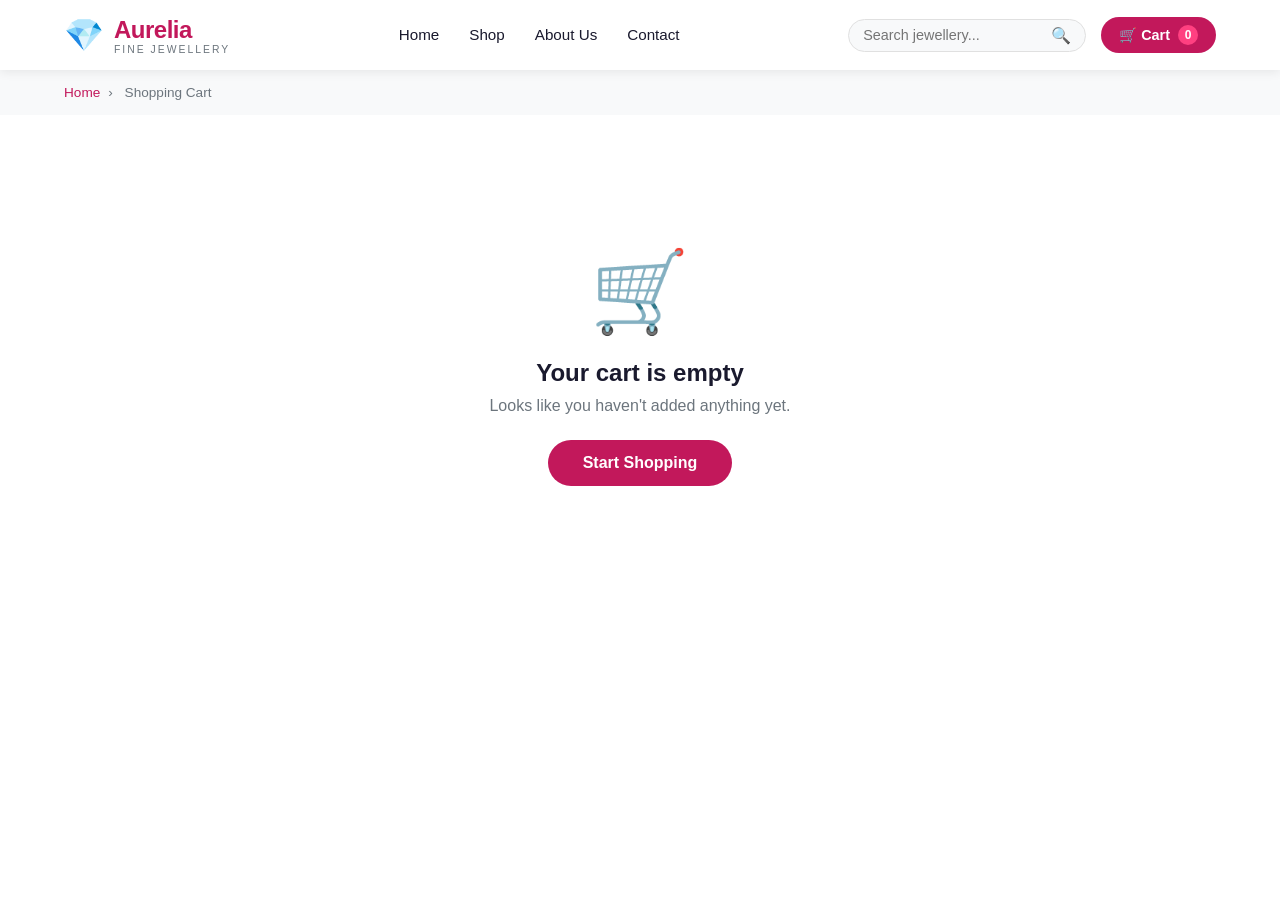
<file: src/main/resources/static/cart.html>
<!DOCTYPE html>
<html lang="en">
<head>
  <meta charset="UTF-8">
  <meta name="viewport" content="width=device-width, initial-scale=1.0">
  <title>Cart – Aurelia</title>
  <link rel="stylesheet" href="css/style.css">
</head>
<body>

<!-- NAVBAR -->
<nav class="navbar">
  <div class="logo">
    <span class="logo-icon">💎</span>
    <div>
      <div class="logo-text">Aurelia</div>
      <div class="logo-sub">Fine Jewellery</div>
    </div>
  </div>
  <ul class="nav-links">
    <li><a href="index.html">Home</a></li>
    <li><a href="shop.html">Shop</a></li>
    <li><a href="index.html#about">About Us</a></li>
    <li><a href="index.html#contact">Contact</a></li>
  </ul>
  <div class="nav-actions">
    <form class="search-box" id="navbar-search">
      <input type="text" id="navbar-search-input" placeholder="Search jewellery...">
      <button type="submit">🔍</button>
    </form>
    <button class="cart-btn" onclick="window.location.href='cart.html'">
      🛒 Cart <span class="cart-count" id="cart-count">0</span>
    </button>
  </div>
  <button class="hamburger"><span></span><span></span><span></span></button>
</nav>

<div class="breadcrumb">
  <a href="index.html">Home</a><span>›</span> Shopping Cart
</div>

<div class="cart-layout" id="cart-layout"></div>

<script src="js/cart.js"></script>
<script>
function renderCart() {
  const items = Cart.get();
  const layout = document.getElementById('cart-layout');

  if (items.length === 0) {
    layout.innerHTML = `
      <div class="empty-cart" style="width:100%;">
        <div class="empty-icon">🛒</div>
        <h3>Your cart is empty</h3>
        <p>Looks like you haven't added anything yet.</p>
        <button class="btn-primary" style="background:var(--primary);color:white;padding:14px 35px;border-radius:30px;font-size:1rem;font-weight:700;border:none;cursor:pointer;" onclick="window.location.href='shop.html'">Start Shopping</button>
      </div>`;
    return;
  }

  const subtotal = Cart.total();
  const shipping = subtotal >= 999 ? 0 : 99;
  const total    = subtotal + shipping;

  layout.innerHTML = `
    <div class="cart-items">
      <h2 style="font-size:1.4rem;font-weight:800;margin-bottom:20px;">Shopping Cart (${items.length} item${items.length > 1 ? 's' : ''})</h2>
      ${items.map(item => `
        <div class="cart-item" id="item-${item.key.replace(/[^a-z0-9]/gi,'_')}">
          <img src="${item.imageUrl}" alt="${item.name}" onerror="this.src='https://via.placeholder.com/100?text=Aurelia'">
          <div class="cart-item-info">
            <div class="cart-item-name">${item.name}</div>
            <div class="cart-item-meta">Brand: ${item.brand} · Size: ${item.size}${item.color ? ' · Colour: ' + item.color : ''}</div>
            <div class="cart-item-price">${formatPrice(item.price)}</div>
            <div class="cart-item-actions">
              <div class="qty-control">
                <button onclick="updateQty('${item.key}', ${item.qty - 1})">−</button>
                <span>${item.qty}</span>
                <button onclick="updateQty('${item.key}', ${item.qty + 1})">+</button>
              </div>
              <span style="color:var(--gray);font-size:0.85rem;">= ${formatPrice(item.price * item.qty)}</span>
              <button class="btn-remove" onclick="removeItem('${item.key}')">✕ Remove</button>
            </div>
          </div>
        </div>`).join('')}
      <button onclick="window.location.href='shop.html'" style="background:none;border:none;color:var(--primary);font-weight:700;cursor:pointer;font-size:0.9rem;margin-top:10px;">← Continue Shopping</button>
    </div>

    <div class="cart-summary">
      <h3>Order Summary</h3>
      <div class="summary-row"><span>Subtotal (${items.reduce((s,i)=>s+i.qty,0)} items)</span><span>${formatPrice(subtotal)}</span></div>
      <div class="summary-row"><span>Shipping</span><span>${shipping === 0 ? '<span style="color:#4caf50;font-weight:700;">FREE</span>' : formatPrice(shipping)}</span></div>
      ${shipping > 0 ? `<div style="font-size:0.8rem;color:var(--gray);margin-bottom:10px;">Add ${formatPrice(999 - subtotal)} more for free shipping</div>` : ''}
      <div class="summary-row total"><span>Total</span><span>${formatPrice(total)}</span></div>
      <button class="btn-checkout" onclick="window.location.href='checkout.html'">Proceed to Checkout →</button>
      <div style="text-align:center;margin-top:15px;font-size:0.8rem;color:var(--gray);">🔒 Secure checkout · Free returns</div>
    </div>`;
}

function updateQty(key, newQty) {
  if (newQty < 1) { removeItem(key); return; }
  if (newQty > 10) return;
  Cart.updateQty(key, newQty);
  renderCart();
}

function removeItem(key) {
  Cart.remove(key);
  showToast('Item removed from cart', 'error');
  renderCart();
}

renderCart();
</script>
</body>
</html>
</file>
<file: src/main/resources/static/css/style.css>
* { margin: 0; padding: 0; box-sizing: border-box; }

:root {
  --primary: #c2185b;
  --primary-dark: #880e4f;
  --primary-light: #f8bbd0;
  --accent: #ff4081;
  --dark: #1a1a2e;
  --gray: #6c757d;
  --light-gray: #f8f9fa;
  --white: #ffffff;
  --shadow: 0 4px 20px rgba(0,0,0,0.1);
  --radius: 12px;
}

body { font-family: 'Segoe UI', sans-serif; color: var(--dark); background: var(--white); }

a { text-decoration: none; color: inherit; }

/* ── NAVBAR ── */
.navbar {
  position: sticky; top: 0; z-index: 1000;
  background: var(--white);
  box-shadow: 0 2px 10px rgba(0,0,0,0.08);
  padding: 0 5%;
  display: flex; align-items: center; justify-content: space-between;
  height: 70px;
}

.logo { display: flex; align-items: center; gap: 10px; }
.logo-icon { font-size: 2rem; }
.logo-text { font-size: 1.5rem; font-weight: 800; color: var(--primary); letter-spacing: -0.5px; }
.logo-sub { font-size: 0.65rem; color: var(--gray); letter-spacing: 2px; text-transform: uppercase; }

.nav-links { display: flex; gap: 30px; list-style: none; }
.nav-links a { font-weight: 500; font-size: 0.95rem; color: var(--dark); transition: color 0.2s; }
.nav-links a:hover, .nav-links a.active { color: var(--primary); }

.nav-actions { display: flex; align-items: center; gap: 15px; }

.search-box {
  display: flex; align-items: center;
  border: 1.5px solid #e0e0e0; border-radius: 25px;
  padding: 6px 14px; gap: 8px; background: var(--light-gray);
  transition: border-color 0.2s;
}
.search-box:focus-within { border-color: var(--primary); }
.search-box input { border: none; background: none; outline: none; font-size: 0.9rem; width: 180px; }
.search-box button { background: none; border: none; cursor: pointer; color: var(--gray); font-size: 1rem; }

.cart-btn {
  position: relative; background: var(--primary); color: var(--white);
  border: none; border-radius: 25px; padding: 8px 18px;
  cursor: pointer; font-size: 0.9rem; font-weight: 600;
  display: flex; align-items: center; gap: 8px; transition: background 0.2s;
}
.cart-btn:hover { background: var(--primary-dark); }
.cart-count {
  background: var(--accent); color: white;
  border-radius: 50%; width: 20px; height: 20px;
  font-size: 0.75rem; display: flex; align-items: center; justify-content: center;
  font-weight: 700;
}

.hamburger { display: none; flex-direction: column; gap: 5px; cursor: pointer; background: none; border: none; }
.hamburger span { width: 25px; height: 2px; background: var(--dark); border-radius: 2px; transition: 0.3s; }

/* ── HERO ── */
.hero {
  background: linear-gradient(135deg, #880e4f 0%, #c2185b 50%, #e91e8c 100%);
  color: white; padding: 80px 5%; display: flex;
  align-items: center; justify-content: space-between; gap: 40px; min-height: 520px;
}
.hero-content { max-width: 550px; }
.hero-badge {
  display: inline-block; background: rgba(255,255,255,0.2);
  padding: 6px 16px; border-radius: 20px; font-size: 0.85rem;
  margin-bottom: 20px; letter-spacing: 1px;
}
.hero h1 { font-size: 3.2rem; font-weight: 900; line-height: 1.1; margin-bottom: 20px; }
.hero h1 span { color: #ffcdd2; }
.hero p { font-size: 1.1rem; opacity: 0.9; margin-bottom: 35px; line-height: 1.6; }
.hero-btns { display: flex; gap: 15px; flex-wrap: wrap; }
.btn-primary {
  background: white; color: var(--primary);
  padding: 14px 32px; border-radius: 30px; font-weight: 700;
  font-size: 1rem; border: none; cursor: pointer; transition: transform 0.2s, box-shadow 0.2s;
}
.btn-primary:hover { transform: translateY(-2px); box-shadow: 0 8px 25px rgba(0,0,0,0.2); }
.btn-outline {
  background: transparent; color: white;
  padding: 14px 32px; border-radius: 30px; font-weight: 600;
  font-size: 1rem; border: 2px solid rgba(255,255,255,0.6); cursor: pointer; transition: 0.2s;
}
.btn-outline:hover { background: rgba(255,255,255,0.15); }

.hero-image { flex-shrink: 0; }
.hero-image img { width: 420px; max-width: 100%; border-radius: 20px; box-shadow: 0 20px 60px rgba(0,0,0,0.3); }

/* ── SECTIONS ── */
.section { padding: 70px 5%; }
.section-alt { background: var(--light-gray); }
.section-header { text-align: center; margin-bottom: 50px; }
.section-header h2 { font-size: 2rem; font-weight: 800; color: var(--dark); margin-bottom: 10px; }
.section-header p { color: var(--gray); font-size: 1rem; }
.section-header h2 span { color: var(--primary); }

/* ── CATEGORIES ── */
.categories-grid {
  display: grid; grid-template-columns: repeat(auto-fit, minmax(140px, 1fr)); gap: 20px;
}
.category-card {
  background: white; border-radius: var(--radius); padding: 25px 15px;
  text-align: center; cursor: pointer; transition: transform 0.2s, box-shadow 0.2s;
  box-shadow: var(--shadow); border: 2px solid transparent;
}
.category-card:hover, .category-card.active {
  transform: translateY(-5px); border-color: var(--primary);
  box-shadow: 0 8px 30px rgba(194,24,91,0.2);
}
.category-icon { font-size: 2.5rem; margin-bottom: 10px; }
.category-card h3 { font-size: 0.9rem; font-weight: 700; color: var(--dark); }
.category-card p { font-size: 0.75rem; color: var(--gray); margin-top: 4px; }

/* ── PRODUCTS GRID ── */
.products-grid {
  display: grid; grid-template-columns: repeat(auto-fill, minmax(260px, 1fr)); gap: 25px;
}
.product-card {
  background: white; border-radius: var(--radius); overflow: hidden;
  box-shadow: var(--shadow); transition: transform 0.2s, box-shadow 0.2s;
  display: flex; flex-direction: column;
}
.product-card:hover { transform: translateY(-5px); box-shadow: 0 12px 40px rgba(0,0,0,0.15); }

.product-img-wrap { position: relative; overflow: hidden; height: 240px; background: #f5f5f5; }
.product-img-wrap img { width: 100%; height: 100%; object-fit: cover; transition: transform 0.4s; }
.product-card:hover .product-img-wrap img { transform: scale(1.05); }

.badge-discount {
  position: absolute; top: 12px; left: 12px;
  background: var(--accent); color: white;
  padding: 4px 10px; border-radius: 20px; font-size: 0.75rem; font-weight: 700;
}
.badge-new {
  position: absolute; top: 12px; right: 12px;
  background: #4caf50; color: white;
  padding: 4px 10px; border-radius: 20px; font-size: 0.75rem; font-weight: 700;
}

.product-info { padding: 18px; flex: 1; display: flex; flex-direction: column; }
.product-brand { font-size: 0.75rem; color: var(--primary); font-weight: 700; text-transform: uppercase; letter-spacing: 1px; }
.product-name { font-size: 1rem; font-weight: 700; margin: 4px 0 8px; color: var(--dark); }

.product-rating { display: flex; align-items: center; gap: 5px; margin-bottom: 10px; }
.stars { color: #ffc107; font-size: 0.85rem; }
.rating-val { font-size: 0.8rem; color: var(--gray); }

.product-price { display: flex; align-items: center; gap: 10px; margin-bottom: 12px; }
.price-current { font-size: 1.2rem; font-weight: 800; color: var(--primary); }
.price-original { font-size: 0.9rem; color: var(--gray); text-decoration: line-through; }

.product-sizes { display: flex; gap: 6px; flex-wrap: wrap; margin-bottom: 15px; }
.size-chip {
  padding: 3px 9px; border: 1.5px solid #e0e0e0; border-radius: 6px;
  font-size: 0.75rem; font-weight: 600; color: var(--gray);
}

.product-actions { display: flex; gap: 10px; margin-top: auto; }
.btn-cart {
  flex: 1; background: var(--primary); color: white;
  border: none; border-radius: 8px; padding: 10px;
  font-size: 0.85rem; font-weight: 700; cursor: pointer; transition: background 0.2s;
}
.btn-cart:hover { background: var(--primary-dark); }
.btn-view {
  background: var(--light-gray); color: var(--dark);
  border: none; border-radius: 8px; padding: 10px 14px;
  font-size: 0.85rem; font-weight: 600; cursor: pointer; transition: background 0.2s;
}
.btn-view:hover { background: #e0e0e0; }

/* ── FILTERS ── */
.shop-layout { display: flex; gap: 30px; align-items: flex-start; }
.filters-panel {
  width: 260px; flex-shrink: 0; background: white;
  border-radius: var(--radius); padding: 25px; box-shadow: var(--shadow);
  position: sticky; top: 90px;
}
.filters-panel h3 { font-size: 1rem; font-weight: 800; margin-bottom: 20px; color: var(--dark); }
.filter-group { margin-bottom: 22px; }
.filter-group label { font-size: 0.8rem; font-weight: 700; color: var(--gray); text-transform: uppercase; letter-spacing: 1px; display: block; margin-bottom: 10px; }
.filter-group select, .filter-group input[type=range] { width: 100%; }
.filter-group select {
  padding: 9px 12px; border: 1.5px solid #e0e0e0; border-radius: 8px;
  font-size: 0.9rem; outline: none; cursor: pointer;
}
.filter-group select:focus { border-color: var(--primary); }
.price-range-labels { display: flex; justify-content: space-between; font-size: 0.8rem; color: var(--gray); margin-top: 6px; }
.btn-reset {
  width: 100%; padding: 10px; background: var(--light-gray); border: none;
  border-radius: 8px; font-weight: 700; cursor: pointer; color: var(--gray); transition: 0.2s;
}
.btn-reset:hover { background: #e0e0e0; color: var(--dark); }

.products-area { flex: 1; }
.products-toolbar {
  display: flex; justify-content: space-between; align-items: center;
  margin-bottom: 25px; flex-wrap: wrap; gap: 10px;
}
.products-toolbar span { font-size: 0.9rem; color: var(--gray); }
.sort-select {
  padding: 8px 14px; border: 1.5px solid #e0e0e0; border-radius: 8px;
  font-size: 0.9rem; outline: none; cursor: pointer;
}
.sort-select:focus { border-color: var(--primary); }

/* ── PRODUCT DETAIL ── */
.detail-layout { display: flex; gap: 50px; align-items: flex-start; padding: 50px 5%; }
.detail-image { flex: 1; }
.detail-image img { width: 100%; border-radius: var(--radius); box-shadow: var(--shadow); }
.detail-info { flex: 1; }
.detail-brand { color: var(--primary); font-weight: 700; text-transform: uppercase; letter-spacing: 1px; font-size: 0.85rem; }
.detail-name { font-size: 2rem; font-weight: 900; margin: 8px 0; }
.detail-price-row { display: flex; align-items: center; gap: 15px; margin: 15px 0; }
.detail-price { font-size: 2rem; font-weight: 900; color: var(--primary); }
.detail-original { font-size: 1.1rem; color: var(--gray); text-decoration: line-through; }
.detail-discount { background: var(--accent); color: white; padding: 4px 12px; border-radius: 20px; font-size: 0.85rem; font-weight: 700; }
.detail-desc { color: var(--gray); line-height: 1.7; margin: 15px 0; }
.detail-section-title { font-size: 0.85rem; font-weight: 700; color: var(--gray); text-transform: uppercase; letter-spacing: 1px; margin-bottom: 10px; }
.sizes-grid { display: flex; gap: 10px; flex-wrap: wrap; margin-bottom: 20px; }
.size-btn {
  width: 48px; height: 48px; border: 2px solid #e0e0e0; border-radius: 8px;
  background: white; font-weight: 700; cursor: pointer; transition: 0.2s; font-size: 0.9rem;
}
.size-btn:hover { border-color: var(--primary); color: var(--primary); }
.size-btn.selected { background: var(--primary); color: white; border-color: var(--primary); }
.colors-row { display: flex; gap: 10px; flex-wrap: wrap; margin-bottom: 20px; }
.color-btn {
  padding: 6px 16px; border: 2px solid #e0e0e0; border-radius: 20px;
  background: white; cursor: pointer; font-size: 0.85rem; font-weight: 600; transition: 0.2s;
}
.color-btn:hover, .color-btn.selected { border-color: var(--primary); color: var(--primary); }
.qty-row { display: flex; align-items: center; gap: 15px; margin-bottom: 25px; }
.qty-control { display: flex; align-items: center; border: 2px solid #e0e0e0; border-radius: 8px; overflow: hidden; }
.qty-control button { width: 40px; height: 40px; border: none; background: var(--light-gray); font-size: 1.2rem; cursor: pointer; font-weight: 700; }
.qty-control button:hover { background: #e0e0e0; }
.qty-control span { width: 50px; text-align: center; font-weight: 700; font-size: 1rem; }
.detail-actions { display: flex; gap: 15px; }
.btn-add-cart {
  flex: 1; background: var(--primary); color: white; border: none;
  border-radius: 10px; padding: 15px; font-size: 1rem; font-weight: 700; cursor: pointer; transition: 0.2s;
}
.btn-add-cart:hover { background: var(--primary-dark); }
.btn-buy-now {
  flex: 1; background: var(--dark); color: white; border: none;
  border-radius: 10px; padding: 15px; font-size: 1rem; font-weight: 700; cursor: pointer; transition: 0.2s;
}
.btn-buy-now:hover { background: #333; }
.stock-badge { display: inline-block; padding: 5px 14px; border-radius: 20px; font-size: 0.8rem; font-weight: 700; margin-bottom: 15px; }
.in-stock { background: #e8f5e9; color: #2e7d32; }
.out-stock { background: #ffebee; color: #c62828; }

/* ── CART ── */
.cart-layout { display: flex; gap: 30px; padding: 50px 5%; align-items: flex-start; }
.cart-items { flex: 1; }
.cart-item {
  display: flex; gap: 20px; background: white; border-radius: var(--radius);
  padding: 20px; margin-bottom: 15px; box-shadow: var(--shadow); align-items: center;
}
.cart-item img { width: 100px; height: 100px; object-fit: cover; border-radius: 8px; flex-shrink: 0; }
.cart-item-info { flex: 1; }
.cart-item-name { font-weight: 700; font-size: 1rem; margin-bottom: 4px; }
.cart-item-meta { font-size: 0.85rem; color: var(--gray); margin-bottom: 10px; }
.cart-item-price { font-size: 1.1rem; font-weight: 800; color: var(--primary); }
.cart-item-actions { display: flex; align-items: center; gap: 15px; margin-top: 10px; }
.btn-remove { background: none; border: none; color: #e53935; cursor: pointer; font-size: 0.85rem; font-weight: 600; }
.btn-remove:hover { text-decoration: underline; }

.cart-summary {
  width: 320px; flex-shrink: 0; background: white;
  border-radius: var(--radius); padding: 25px; box-shadow: var(--shadow);
  position: sticky; top: 90px;
}
.cart-summary h3 { font-size: 1.1rem; font-weight: 800; margin-bottom: 20px; }
.summary-row { display: flex; justify-content: space-between; margin-bottom: 12px; font-size: 0.95rem; }
.summary-row.total { font-weight: 800; font-size: 1.1rem; border-top: 2px solid #f0f0f0; padding-top: 12px; margin-top: 5px; }
.summary-row.total span:last-child { color: var(--primary); }
.btn-checkout {
  width: 100%; background: var(--primary); color: white; border: none;
  border-radius: 10px; padding: 15px; font-size: 1rem; font-weight: 700;
  cursor: pointer; margin-top: 20px; transition: 0.2s;
}
.btn-checkout:hover { background: var(--primary-dark); }
.empty-cart { text-align: center; padding: 80px 20px; }
.empty-cart .empty-icon { font-size: 5rem; margin-bottom: 20px; }
.empty-cart h3 { font-size: 1.5rem; margin-bottom: 10px; }
.empty-cart p { color: var(--gray); margin-bottom: 25px; }

/* ── CHECKOUT ── */
.checkout-layout { display: flex; gap: 30px; padding: 50px 5%; align-items: flex-start; }
.checkout-form { flex: 1; background: white; border-radius: var(--radius); padding: 35px; box-shadow: var(--shadow); }
.checkout-form h2 { font-size: 1.4rem; font-weight: 800; margin-bottom: 25px; }
.form-row { display: flex; gap: 20px; }
.form-group { flex: 1; margin-bottom: 20px; }
.form-group label { display: block; font-size: 0.85rem; font-weight: 700; color: var(--gray); margin-bottom: 8px; text-transform: uppercase; letter-spacing: 0.5px; }
.form-group input, .form-group textarea, .form-group select {
  width: 100%; padding: 12px 15px; border: 1.5px solid #e0e0e0;
  border-radius: 8px; font-size: 0.95rem; outline: none; transition: border-color 0.2s;
}
.form-group input:focus, .form-group textarea:focus, .form-group select:focus { border-color: var(--primary); }
.form-group textarea { resize: vertical; min-height: 80px; }
.btn-place-order {
  width: 100%; background: var(--primary); color: white; border: none;
  border-radius: 10px; padding: 16px; font-size: 1.1rem; font-weight: 700;
  cursor: pointer; transition: 0.2s; margin-top: 10px;
}
.btn-place-order:hover { background: var(--primary-dark); }

.order-summary-panel { width: 320px; flex-shrink: 0; }
.order-summary-panel h3 { font-size: 1.1rem; font-weight: 800; margin-bottom: 15px; }
.order-item { display: flex; gap: 12px; background: white; border-radius: 10px; padding: 12px; margin-bottom: 10px; box-shadow: var(--shadow); align-items: center; }
.order-item img { width: 60px; height: 60px; object-fit: cover; border-radius: 6px; }
.order-item-info { flex: 1; }
.order-item-name { font-size: 0.9rem; font-weight: 700; }
.order-item-meta { font-size: 0.8rem; color: var(--gray); }
.order-item-price { font-weight: 800; color: var(--primary); font-size: 0.95rem; }

/* ── SUCCESS MODAL ── */
.modal-overlay {
  position: fixed; inset: 0; background: rgba(0,0,0,0.5);
  display: flex; align-items: center; justify-content: center; z-index: 9999;
  opacity: 0; pointer-events: none; transition: opacity 0.3s;
}
.modal-overlay.show { opacity: 1; pointer-events: all; }
.modal {
  background: white; border-radius: 20px; padding: 50px 40px;
  text-align: center; max-width: 420px; width: 90%;
  transform: scale(0.8); transition: transform 0.3s;
}
.modal-overlay.show .modal { transform: scale(1); }
.modal-icon { font-size: 4rem; margin-bottom: 15px; }
.modal h2 { font-size: 1.6rem; font-weight: 900; margin-bottom: 10px; }
.modal p { color: var(--gray); margin-bottom: 25px; line-height: 1.6; }
.modal .btn-primary { display: inline-block; background: var(--primary); color: white; padding: 12px 30px; border-radius: 25px; font-weight: 700; border: none; cursor: pointer; }

/* ── FOOTER ── */
.footer { background: var(--dark); color: white; padding: 60px 5% 30px; }
.footer-grid { display: grid; grid-template-columns: 2fr 1fr 1fr 1fr; gap: 40px; margin-bottom: 40px; }
.footer-brand .logo-text { color: white; }
.footer-brand p { color: #aaa; margin-top: 15px; line-height: 1.7; font-size: 0.9rem; }
.footer-col h4 { font-size: 0.9rem; font-weight: 700; text-transform: uppercase; letter-spacing: 1px; margin-bottom: 15px; color: #ccc; }
.footer-col ul { list-style: none; }
.footer-col ul li { margin-bottom: 10px; }
.footer-col ul li a { color: #aaa; font-size: 0.9rem; transition: color 0.2s; }
.footer-col ul li a:hover { color: var(--primary-light); }
.footer-bottom { border-top: 1px solid #333; padding-top: 25px; display: flex; justify-content: space-between; align-items: center; flex-wrap: wrap; gap: 10px; }
.footer-bottom p { color: #888; font-size: 0.85rem; }

/* ── TOAST ── */
.toast {
  position: fixed; bottom: 30px; right: 30px; z-index: 9998;
  background: var(--dark); color: white; padding: 14px 22px;
  border-radius: 10px; font-size: 0.9rem; font-weight: 600;
  transform: translateY(100px); opacity: 0; transition: 0.3s;
  display: flex; align-items: center; gap: 10px;
}
.toast.show { transform: translateY(0); opacity: 1; }
.toast.success { border-left: 4px solid #4caf50; }
.toast.error { border-left: 4px solid #f44336; }

/* ── BREADCRUMB ── */
.breadcrumb { padding: 15px 5%; background: var(--light-gray); font-size: 0.85rem; color: var(--gray); }
.breadcrumb a { color: var(--primary); }
.breadcrumb span { margin: 0 8px; }

/* ── LOADING ── */
.loading { text-align: center; padding: 60px; color: var(--gray); }
.spinner { width: 40px; height: 40px; border: 4px solid #f0f0f0; border-top-color: var(--primary); border-radius: 50%; animation: spin 0.8s linear infinite; margin: 0 auto 15px; }
@keyframes spin { to { transform: rotate(360deg); } }

/* ── RESPONSIVE ── */
@media (max-width: 1024px) {
  .footer-grid { grid-template-columns: 1fr 1fr; }
  .shop-layout { flex-direction: column; }
  .filters-panel { width: 100%; position: static; }
}
@media (max-width: 768px) {
  .nav-links, .search-box { display: none; }
  .hamburger { display: flex; }
  .nav-links.open { display: flex; flex-direction: column; position: absolute; top: 70px; left: 0; right: 0; background: white; padding: 20px 5%; box-shadow: 0 10px 20px rgba(0,0,0,0.1); }
  .hero { flex-direction: column; text-align: center; padding: 50px 5%; }
  .hero h1 { font-size: 2.2rem; }
  .hero-image img { width: 100%; }
  .hero-btns { justify-content: center; }
  .detail-layout { flex-direction: column; }
  .cart-layout, .checkout-layout { flex-direction: column; }
  .cart-summary, .order-summary-panel { width: 100%; }
  .footer-grid { grid-template-columns: 1fr; }
  .form-row { flex-direction: column; }
}
</file>
